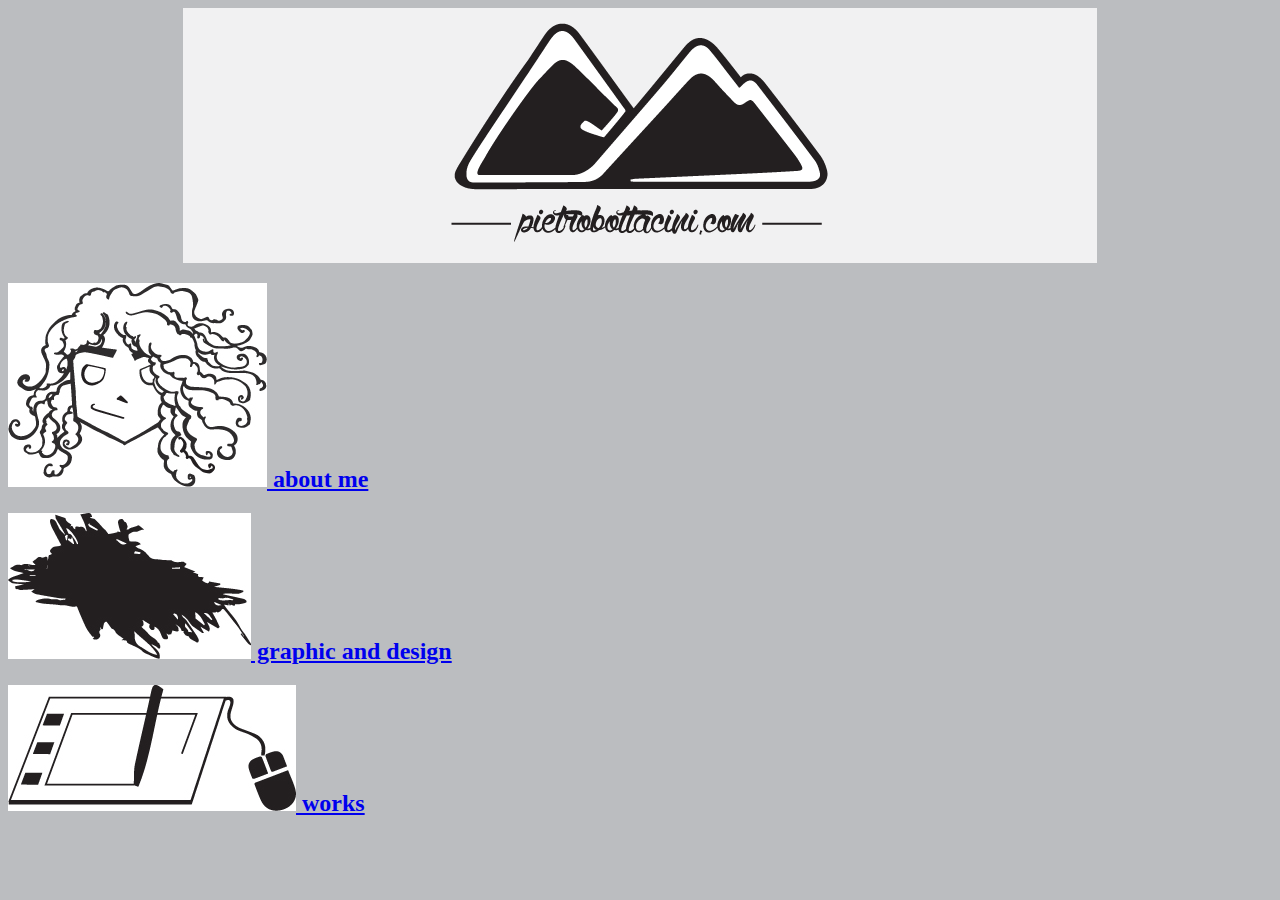
<file: index.html>
<!DOCTYPE html>
<html lang="it">
	<head>
		<link rel="stylesheet" type="text/css" href="http://yui.yahooapis.com/3.15.0/build/cssreset/cssreset-min.css">
        <link rel="stylesheet" type="text/css" href="/styles/site.css">
		<meta charset="UTF-8" />
    	<title>Pietro Bottacini graphic designer | home</title>
	</head>
	<body> 
    	<div class="external">
    		<div class="internal">
				<img src="/images/logo.png">
        	</div>
    	</div>
		<h2><a href="chi_sono.html"> <img src="/images/aboutme.jpg"> about me</a></h2>
    	<h2><a href="graphicanddesign.html"> <img src="/images/graphic_design.jpg"> graphic and design</a></h2>
    	<h2><a href="works.html"> <img src="/images/works.jpg"> works</a></h2>
    </body>
</html>
</file>
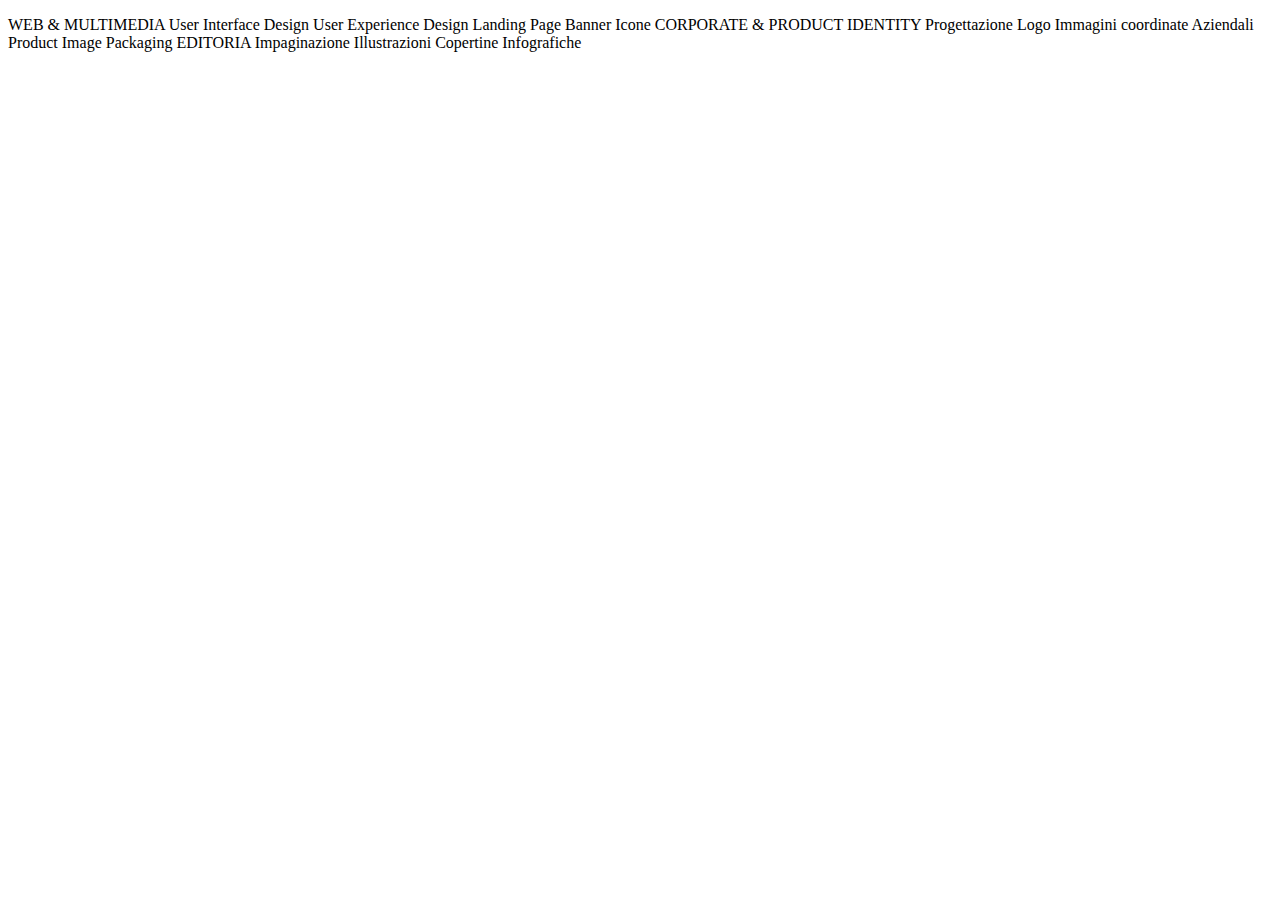
<file: graphicanddesign.html>
<!DOCTYPE html>
<html lang="it">
<head>
	<meta charset="UTF-8" />
    <title>graphic and design</title>
</head>
<body> 
	<p>WEB & MULTIMEDIA
User Interface Design
User Experience Design
Landing Page
Banner
Icone

CORPORATE & PRODUCT IDENTITY
Progettazione Logo
Immagini coordinate Aziendali
Product Image
Packaging

EDITORIA
Impaginazione
Illustrazioni
Copertine
Infografiche
</p>
    </body>
</file>
<file: styles/site.css>
html{
	background-color:#BBBDC0;
}
div.external{
	text-align:center;
}
div.internal{
	width:70%;
	min-width:380px;
	background-color:#F1F1F2;
	margin-left:auto;
	margin-right:auto;
	padding:15px;
	
}
</file>
